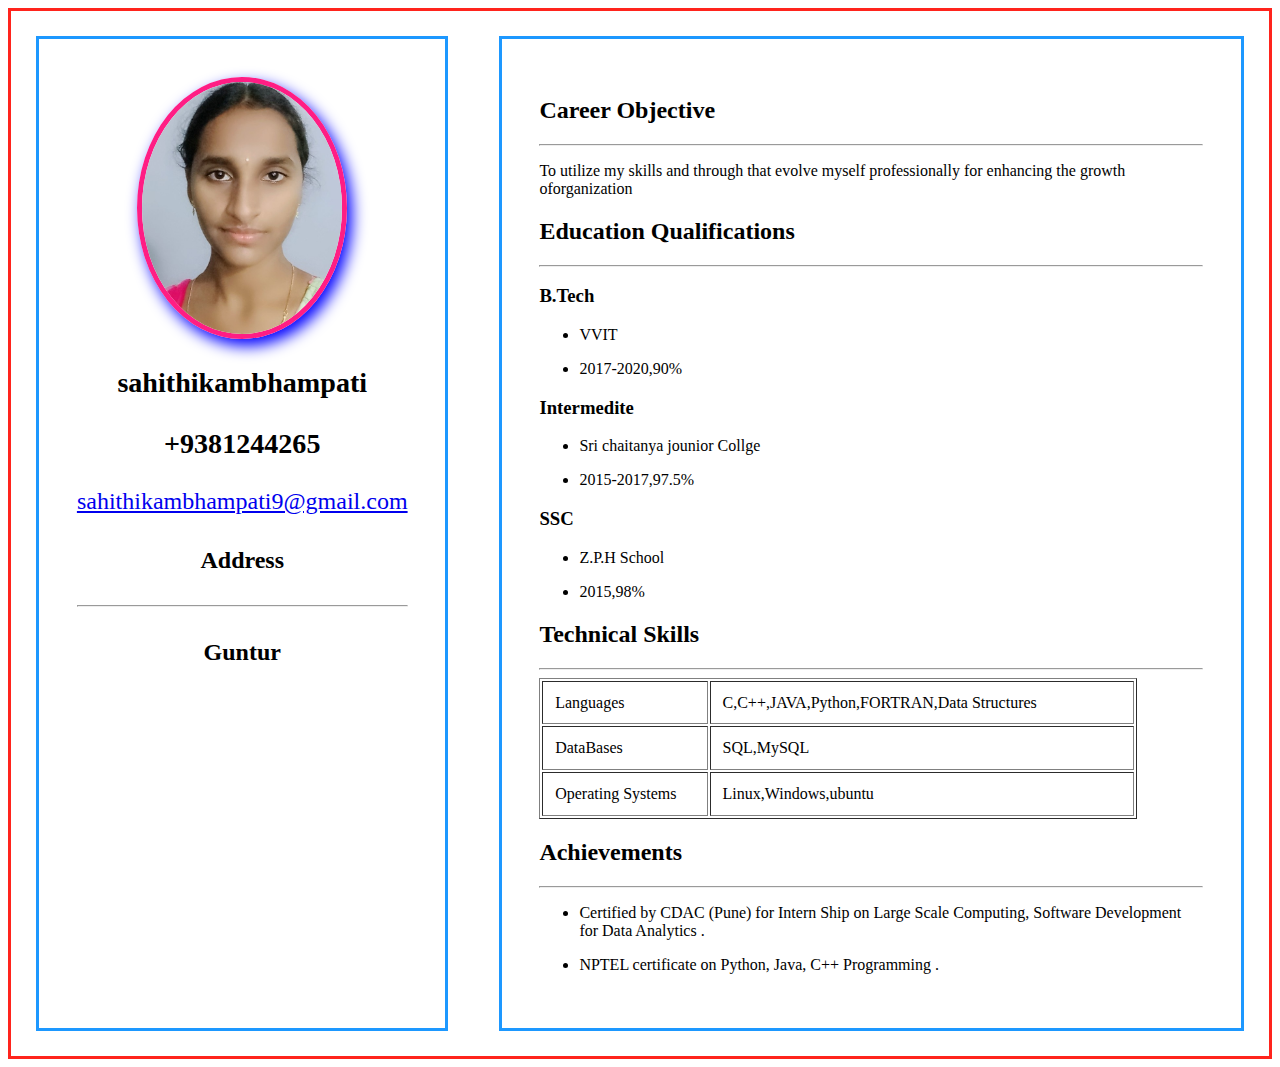
<file: Dynamic_Resume/index.html>
<!DOCTYPE html>
<html>
<head>
  <title>Resume</title>
  <meta name="viewport" content="width=device-width, initial-scale=1">
  <link rel="stylesheet" href="style.css">
  <link rel="icon" href="sahithi.jpg">
  <script type="text/javascript">
    if ('serviceWorker' in navigator) {
  navigator.serviceWorker.register('service.js')
    .then(function(registration) {
      registration.addEventListener('updatefound', function() {
        var installingWorker = registration.installing;
        console.log('Sw working:',
          installingWorker);
      });
    })
    .catch(function(eror) {
      console.log('serviceWorker failed:', eror);
    });
} else {
  console.log('serviceWorker is supported.');
}
  </script>
</head>
<body>
  <div class="parent">
    <div class="childone">
      </div>
    <div class="childtwo">
       
    </div>
  </div>
<script type="text/javascript" src="main.js"></script>
<script type="text/javascript" src="service.js"></script>
</body>
</html>
</file>
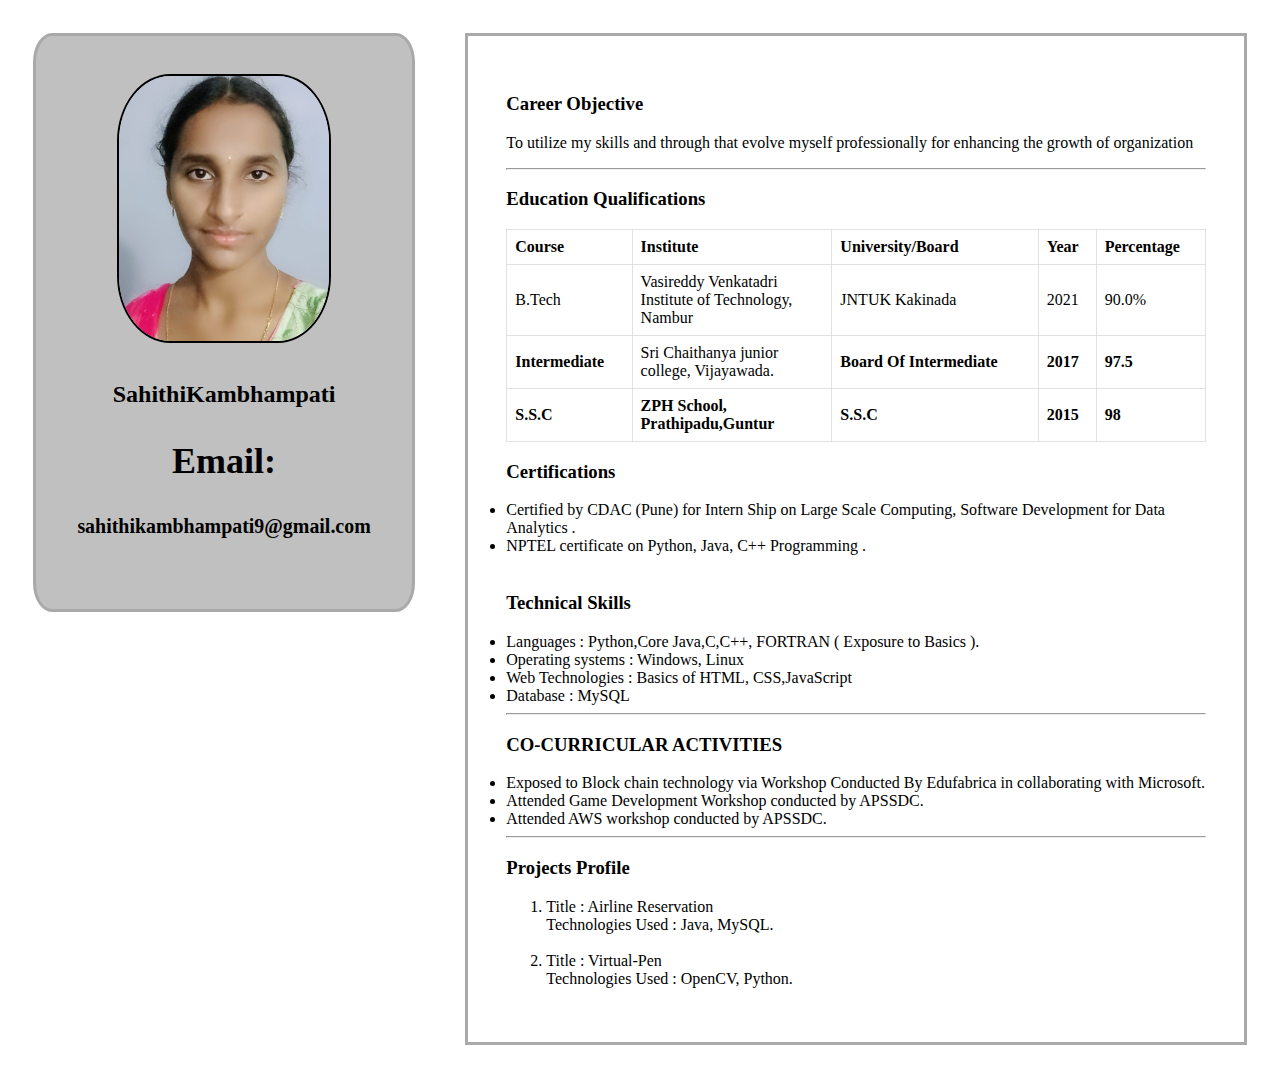
<file: Static_Resume/index.html>
<!DOCTYPE html>
<html>
<head>
	<title>Resume </title>
<meta name="viewport" content="width=device-width, initial-scale=1">
<link rel="stylesheet" type="text/css" href="style.css">
</head>
<body>
	<div class="parent">
		<div class="childone" >
			<img src="sahithi.jpg">
			<h4>SahithiKambhampati</h4>
			<p><h2>Email: </h2><h5>sahithikambhampati9@gmail.com</h5> </p>		
		</div>

		<div class="childtwo">
			<h3>Career Objective</h3>
			<p>To utilize my skills and through that evolve myself professionally for enhancing the growth of
organization</p>
			<hr>
			<h3>Education Qualifications</h3>
                        <div style="overflow-x:auto;">
				<table>
					<tr>
						<th> Course</th>
						<th> Institute</th>
						<th> University/Board</th>
                                                <th> Year</th>
						<th> Percentage</th>
					</tr>
					<tr>
                                                <td>B.Tech</td>
						<td>Vasireddy Venkatadri<br>Institute of Technology,<br>Nambur</td>
						<td>JNTUK Kakinada</td>
                                                <td>2021</td>
                                                <td>90.0%</td>

					</tr>
                                         <tr>
						<th>Intermediate</th>
						<td>Sri Chaithanya junior<br>college, Vijayawada.</td>
						<th> Board Of Intermediate</th>
                                                <th> 2017</th>
						<th> 97.5</th>
					</tr>
                                        <tr>
						<th> S.S.C</th>
						<th> ZPH School,<br>Prathipadu,Guntur</th>
						<th> S.S.C</th>
                                                <th> 2015</th>
						<th> 98</th>
					</tr>
				
				</table>
			</div>
                               <h3>Certifications</h3>
                                  <li>Certified by CDAC (Pune) for Intern Ship on Large Scale Computing, Software Development
for Data Analytics .</li>
                                 <li>NPTEL certificate on Python, Java, C++ Programming .</li>
                                 <br> 
 
				<h3>Technical Skills</h3>
                                 <li>Languages : Python,Core Java,C,C++, FORTRAN ( Exposure to Basics ). </li> 
                                 <li>Operating systems :   Windows, Linux </li> 
                                 <li>Web Technologies :  Basics of HTML, CSS,JavaScript </li>               
                                 <li>Database :  MySQL </li>
				<hr>
                                 
                                <h3> CO-CURRICULAR ACTIVITIES</h3>
                                 <li>Exposed to Block chain technology via Workshop Conducted By Edufabrica in collaborating
with Microsoft.</li> 
                                 <li>Attended Game Development Workshop conducted by APSSDC.</li>
                                 <li>Attended AWS workshop conducted by APSSDC.</li> 
				<hr>

                                <h3>Projects Profile</h3>
                                <ol type="1">
                                  <li>Title : Airline Reservation<br> Technologies Used : Java, MySQL.</li><br>
                                  <li>Title : Virtual-Pen<br> Technologies Used : OpenCV, Python.</li> 
                           
		</div>
	</div>

</body>
</html>
</file>
<file: Dynamic_Resume/style.css>
.parent{
  display: flex;
  flex-direction: row;
  border: 3px solid #FF241D;
}
.childone{
  border: 3px solid #1D98FF;
  padding: 3%;
  margin: 2%;
  width: 30%;
  border-radius:;
  text-align: center;
  font-size: 24px;
  font-family: cursive;
  background-color:;
}
img{
  width: 200px;
  border: 5px solid #FF1D84;
  border-radius:50%;
  display: block;
  margin-left: auto;
  margin-right: auto;
  box-shadow: 5px 7px 15px blue;
}
.childtwo{
  border: 3px solid #1D98FF;
  padding: 3%;
  margin: 2%;
  width: 70%;
  border-radius:;
  background-color:;
}
table{
  width:90%
}
td{
  padding:2%
}
@media only screen and (min-width:320px) and (max-width: 480px){
  .parent{
    display: flex;
    flex-direction: column;
    border: 3px solid;
  }
  a,h2,h3,h4,p{
    word-wrap: break-word;
  }
  .childone{
    border: 3px solid #1D98FF;
    padding: 3%;
    margin: 2%;
    width: 90%;
    border-radius:;
    text-align: center;
    font-size: 24px;
    background-color:;
    text-align: center;
  }
  img{
    width:200px;
    border: 5px solid #FF1D84;
    border-radius: 50%;
    display: block;
    margin-left: auto;
    margin-right: auto;
    box-shadow: 5px 7px 15px #000;
  }
  .childtwo{
    border: 3px solid #1D98FF;
    padding: 3%;
    margin: 2%;
    background-color:;
    width: 90%;
    border-radius:;
  }
  table{
    width:90%
  }
  td{
    padding:2%
  }
  h4{
      word-wrap: break-word;
  }
  p,li{
    font-size: 22px;
    /*color:maroon;*/
  }

}
@media only screen and (min-width:481px) and (max-width:768px ){
  .parent{
    display: flex;
    flex-direction: row;
    border: 3px solid;
  }
  a,h3,h2,h4,p{
    word-wrap: break-word;
  }
  .childone{
    border: 3px solid #1D98FF;
    padding: 3%;
    margin: 2%;
    width: 90%;
    border-radius: 10%;
    /*text-align: left;*/
    font-family: cursive;
    font-style: italic;
    font-size: 24px;
    background-color: #FFF580;
    text-align: center;
  }
  img{
    width:200px;
    border: 5px solid #FF1D84;
    border-radius: 50%;
    display: block;
    margin-left: auto;
    margin-right: auto;
    box-shadow: 5px 7px 15px #000;
  }
  .childtwo{
    border: 3px solid #1D98FF;
    padding: 3%;
    margin: 2%;
    background-color: #FFF580;
    width: 90%;
    border-radius:%;
    font-style: italic;
    font-family: sans-serif;
  }
  table{
    width:90%
  }
  td{
    padding:2%
  }
  p,li{
    font-size: 22px;
  }
}
@media only screen and (min-width:769px) and (max-width:1024px ){
  .parent{
    display: flex;
    flex-direction: row;
    border: 3px solid #FF241D;
  }
  a,h3,h4,h2,p{
    word-wrap: break-word;
  }
  .childone{
    border: 3px solid #1D98FF;
    padding: 3%;
    margin: 2%;
    width: 90%;
    border-radius: 10%;
    text-align: center;
    font-family: cursive;
    font-style: italic;
    font-size: 24px;
    background-color: #FF8E1D;
  }
  img{
    width:200px;
    border: 5px solid #FF1D84;
    border-radius: 50%;
    display: block;
    margin-left: auto;
    margin-right: auto;
    box-shadow: 5px 7px 15px #000;
  }
  .childtwo{
    border: 3px solid #1D98FF;
    padding: 3%;
    margin: 2%;
    background-color: #FF8E1D;
    width: 90%;
    border-radius: 10%;
    font-style: italic;
    font-family: sans-serif;
  }
  table{
    width:90%
  }
  td{
    padding:2%
  }
  p,li{
    font-size: 22px;
  }
}
</file>
<file: Static_Resume/style.css>
.parent{
  display: flex;
  flex-direction: row;
}
.childone{
  overflow-x:50%;
  border: 3px solid #A9A9A9;
  padding: 3%;
  margin: 2%;
  height: 0%;
  width: 30%;
  border-radius:5%;
  text-align: center;
  font-size: 24px;
  font-family: cursive;
  background-color:#C0C0C0;
}
img{
  /*width: 200px;
  border: 3px solid #FF1D84;
  border-radius:50%;
  display: block;
  margin-left: auto;
  margin-right: auto;*/
  width: 70%;
  border: 2px solid black;
  margin-left: auto;
  margin-right: auto;
  border-radius: 25%;
}
.childtwo{
  border: 3px solid #A9A9A9;
  padding: 3%;
  margin: 2%;
  width: 70%;
  border-radius:;
  background-color:;
}

table {
  border-collapse: collapse;
  border-spacing: 0;
  width: 100%;
  border: 1px solid #ddd;
}

th, td {
  text-align: left;
  padding: 8px;
}

@media only screen and (min-width:320px) and (max-width: 480px){
  .parent{
    display: flex;
    flex-direction: column;
    border: 3px solid;
  }
  a,h2,h3,h4,p{
    word-wrap: break-word;
  }
  .childone{
    border: 3px solid #C0C0C0;
    padding: 3%;
    margin: 2%;
    width: 90%;
    border-radius:;
    text-align: center;
    font-size: 24px;
    background-color:;
    text-align: center;
  }
  img{
    width:200px;
    border-radius: 50% solid #C0C0C0;
    display: block;
    margin-left: auto;
    margin-right: auto;
  }
  .childtwo{
    border: 3px solid #C0C0C0;
    padding: 3%;
    margin: 2%;
    background-color:;
    width: 90%;
    border-radius:;
  }
  table { 
  width: 100%; /* Relative Value  */
  word-wrap: break-word;
      }
  td{
    padding:2%
  }
  h4{
      word-wrap: break-word;
  }
  p,li{
    font-size: 22px;
    /*color:maroon;*/
  }

}
th,td{
  border: 1px solid #dddd
}
.tt{
  text-overflow: wrap;
}
@media only screen and (min-width:481px) and (max-width:768px ){
  .parent{
    display: flex;
    flex-direction: row;
    border: 3px solid;
  }
  a,h3,h2,h4,p{
    word-wrap: break-word;
  }
  .childone{
    border: 3px solid #1D98FF;
    padding: 3%;
    margin: 2%;
    width: 90%;
    border-radius: 10%;
    /*text-align: left;*/
    font-family: cursive;
    font-style: italic;
    font-size: 24px;
    background-color: #FFF580;
    text-align: center;
  }
  img{
    width:200px;
    border: 5px solid #C0C0C0;
    border-radius: 50%;
    display: block;
    margin-left: auto;
    margin-right: auto;
    box-shadow: 5px 7px 15px #000;
  }
  .childtwo{
    border: 3px solid #1D98FF;
    padding: 3%;
    margin: 2%;
    background-color: #FFF580;
    width: 90%;
    border-radius:%;
    font-style: italic;
    font-family: sans-serif;
  }
 table { 
  width: 100%; /* Relative Value  */
      }
  td{
    padding:2%
  }
  p,li{
    font-size: 22px;
  }
}
@media only screen and (min-width:769px) and (max-width:1024px ){
  .parent{
    display: flex;
    flex-direction: row;
    border: 3px solid #FF241D;
  }
  a,h3,h4,h2,p{
    word-wrap: break-word;
  }
  .childone{
    border: 3px solid #1D98FF;
    padding: 3%;
    margin: 2%;
    width: 90%;
    border-radius: 10%;
    text-align: center;
    font-family: cursive;
    font-style: italic;
    font-size: 24px;
    background-color: #87CEFA;
  }
  img{
    width:200px;
    border: 5px solid #C0C0C0;
    border-radius: 50%;
    display: block;
    margin-left: auto;
    margin-right: auto;
  }
  .childtwo{
    border: 3px solid #1D98FF;
    padding: 3%;
    margin: 2%;
    background-color: #87CEFA;
    width: 90%;
    border-radius: 10%;
    font-style: italic;
    font-family: sans-serif;
  }
  table { 
  width: 100%; /* Relative Value  */
      }
  td{
    padding:2%
  }
  p,li{
    font-size: 22px;
  }
}
</file>
